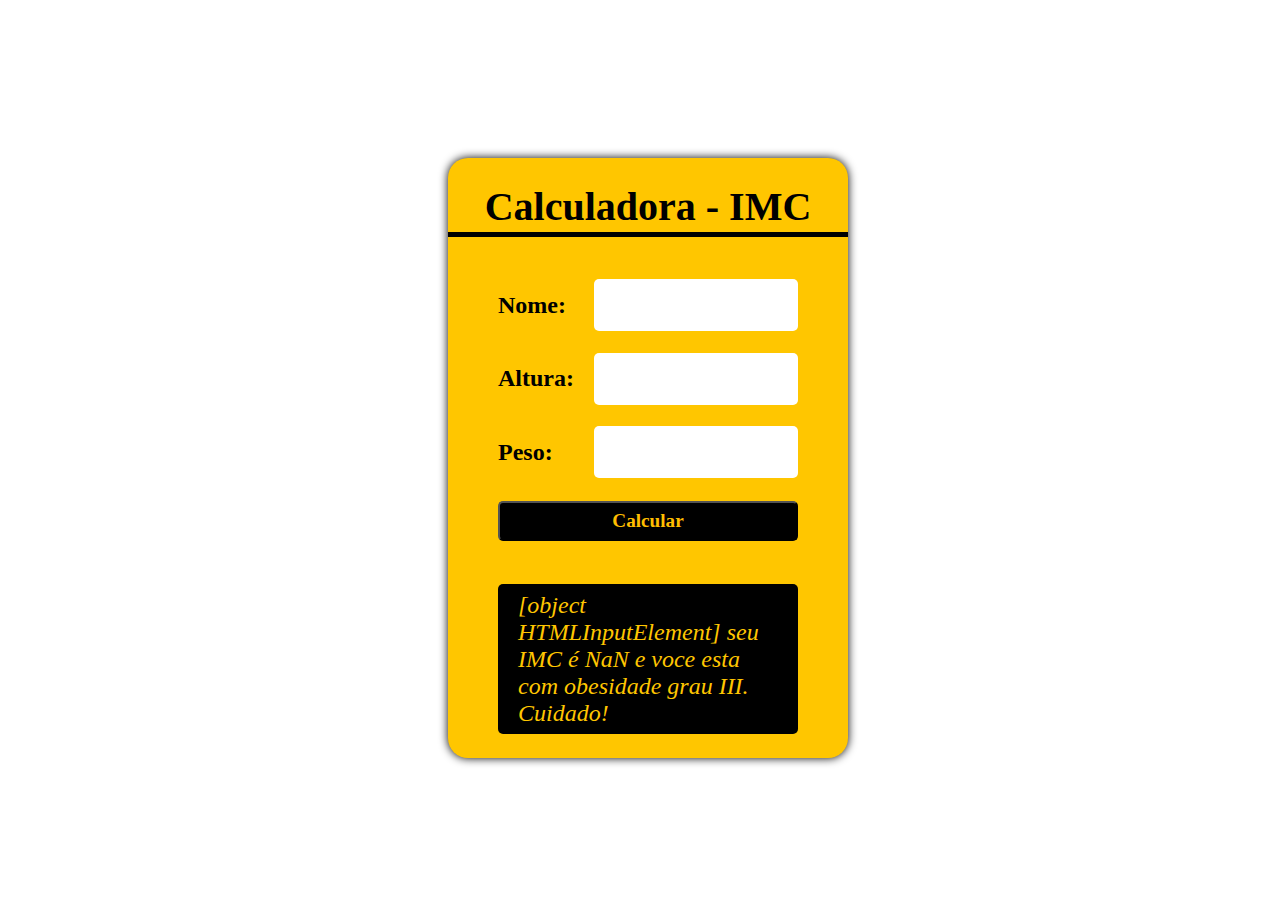
<file: varios-mini-projetos/imc/index.html>
<!DOCTYPE html>
<html lang="pt-br">
<head>
    <meta charset="UTF-8">
    <meta http-equiv="X-UA-Compatible" content="IE=edge">
    <meta name="viewport" content="width=device-width, initial-scale=1.0">
    <link rel="stylesheet" href="style.css">
    <title>IMC</title>
</head>
<body>
    <main>
        <div class="container">
            <div class="title"> Calculadora - IMC </div>
            <div class="input">
                <label>Nome:</label>
                <input type="text" id="nome">
            </div>
            <div class="input">
                <label>Altura:</label>
                <input type="number" id="altura">
            </div>
            <div class="input">
                <label>Peso:</label>
                <input type="number" id="peso">
            </div>
            <button id="calcular">Calcular</button>

            <div class="result" id="resultado"></div>
        </div>
    </main>
    <script src="script.js"></script>
</body>
</html>
</file>
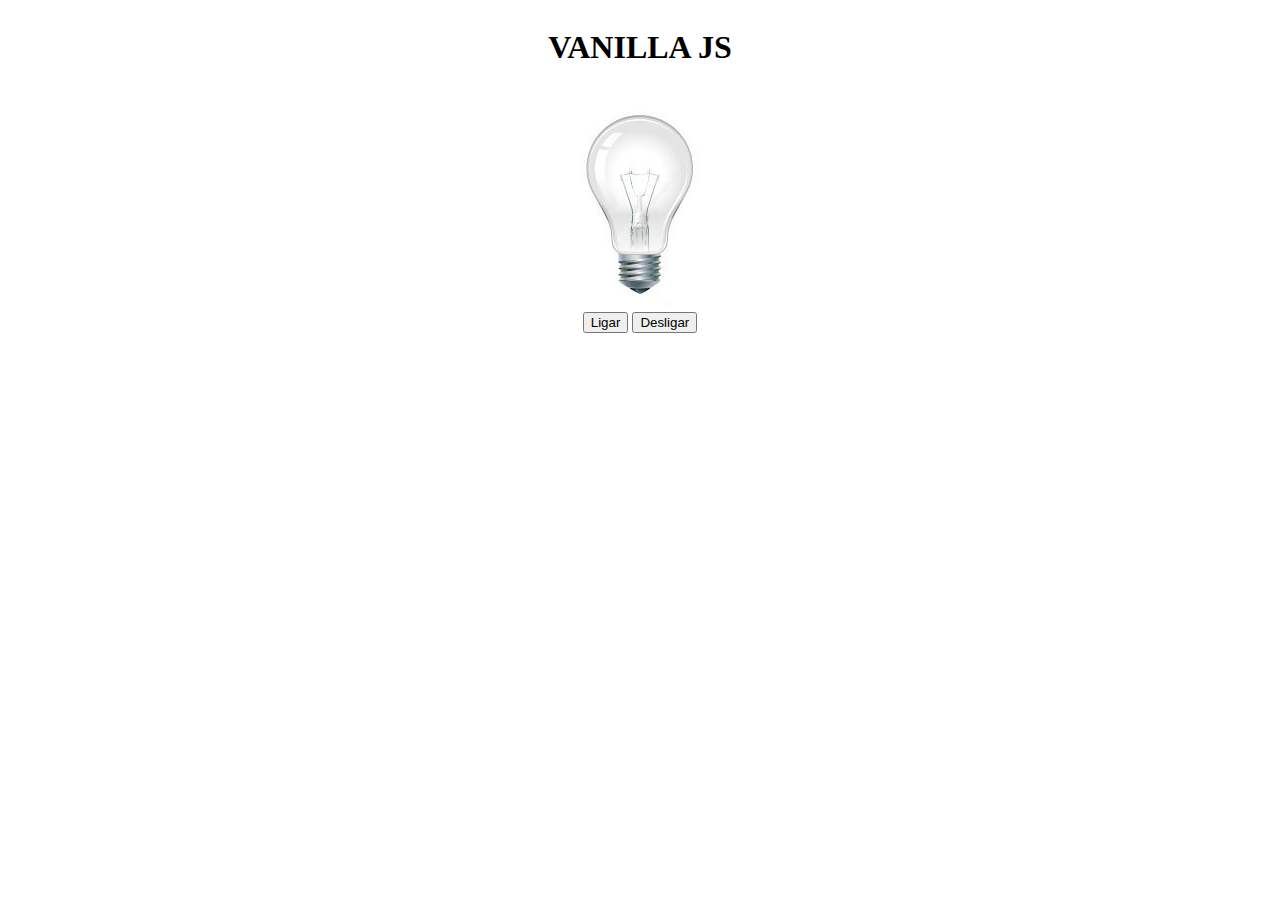
<file: varios-mini-projetos/lampada/index.html>
<!DOCTYPE html>
<html lang="pt-br">
<head>
    <meta charset="UTF-8">
    <meta http-equiv="X-UA-Compatible" content="IE=edge">
    <meta name="viewport" content="width=device-width, initial-scale=1.0">
    <title> - LAMPADA - </title>
    <link rel="stylesheet" href="style.css">
</head>
<body>
    <header>
        <h1>VANILLA JS</h1>
    </header>

    <main>
        <div>
            <img id="lamp" src="img/desligada.jpg" alt="lampada">
        </div>
        <div>
            <button id="turnOn">Ligar</button>
            <button id="turnOff">Desligar</button>
        </div>

    </main>
    

    <script src="script.js"></script>
</body>
</html>
</file>
<file: varios-mini-projetos/imc/style.css>
main{
    display: flex;
    width: 100vw;
    height: 100vh;
    justify-content: center;
    align-items: center;
}

.container{
    display: flex;
    flex-direction: column;
    background: rgb(255, 198, 0);
    width: 400px;
    height: 600px;
    align-items: center;
    justify-content: space-evenly;
    border-radius: 20px;
    box-shadow: 0 0 10px black;
}

.title{
    display: flex;
    justify-content: center;
    align-items: center;
    width: 100%;
    height: 50px;
    font: bold 2.5rem serif;
    border-bottom:solid 5px black;
    margin-bottom: 20px;
}

.input{
    display: flex;
    width: 300px;
    height: 50px;
    justify-content: space-between;
    align-items:center;    
}

.input input{
    width: 200px;
    height: 50px;
    border-radius: 5px;
    border:none;
    outline: 0;
    font: bold 1.5rem serif;
    text-align: center;
}

.input label{
    font: bold 1.5rem serif;
}

button{
    width: 300px;
    height: 40px;
    font: bold 1.2rem serif;
    background: #000;
    color: rgb(255, 190,0);
    outline: none;
    border-radius: 5px;
    cursor: pointer;
}

.result{
    display:flex;
    margin-top: 20px;
    align-items: center;
    width: 300px;
    height: 150px;
    border-radius:5px;
    font: italic 1.5rem serif;
    box-shadow: 0px 0px 0px black;
    background: #000;
    color: rgb(255, 198, 0);
    padding: 20px;
    box-sizing: border-box;
    user-select: none;
}
</file>
<file: varios-mini-projetos/lampada/style.css>
header, main{
    display: flex;
    flex-direction: column;
    align-items: center;
}
</file>
